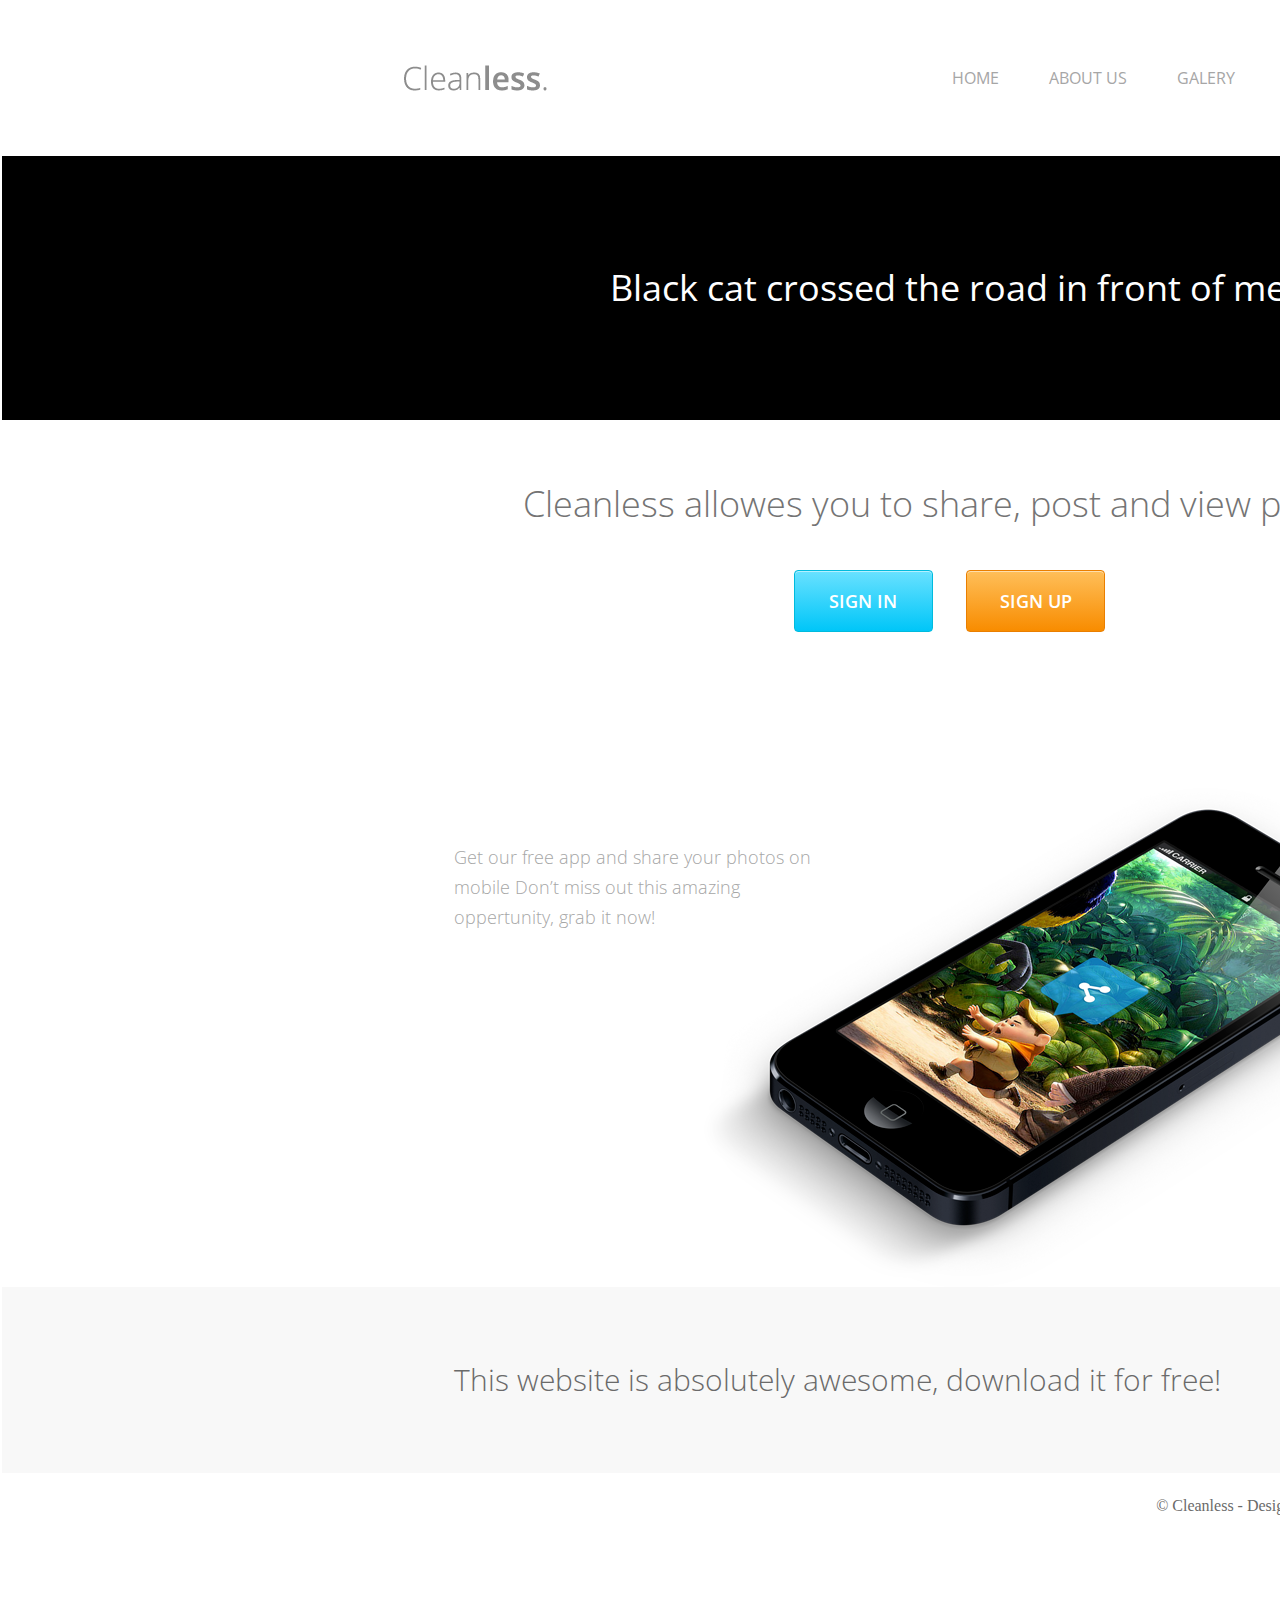
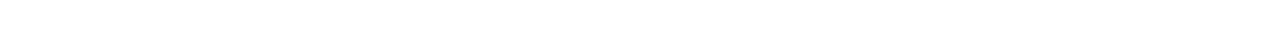
<file: 01/table/index.html>
<!DOCTYPE html PUBLIC "-//W3C//DTD XHTML 1.0 Transitional//EN" "http://www.w3.org/TR/xhtml1/DTD/xhtml1-transitional.dtd">
<html xmlns="http://www.w3.org/1999/xhtml">
	<head>
		<meta http-equiv="Content-Type" content="text/html; charset=utf-8" />
		<title>Table</title>
		<link href="main.css" rel="stylesheet" type="text/css" />
		<link href="https://fonts.googleapis.com/css?family=Open+Sans:300,400,600,700,800&amp;subset=cyrillic" rel="stylesheet"/>
	</head>
	<body>
		<table width="1900px">
			<tbody>
				<!--Шапка-->
				<tr>
					<td>
						<table class="head">
							<tbody>
								<tr>
									<td id="logo"><img src="images/Cleanless..png" alt="" /></td>
									<td>
										<ul class="mainmenu">
											<li ><a href="">HOME</a></li>
											<li><a href="">ABOUT US</a></li>
											<li><a href="">GALERY</a></li>
											<li><a href="">BLOG</a></li>
										</ul>
									</td>
									<td id="contact" ><a class="button" href="">CONTACT</a></td>
								</tr>
							</tbody>
						</table>
					</td>
				</tr>
				<!--Слайдер-->
				<tr>
					<td>
						<table class="slider">
							<tbody>
								<tr>
									<td>Black cat crossed the road in front of me.</td>
								</tr>
							</tbody>
						</table>
					</td>
				</tr>
				<!--Текст продвижения-->
				<tr>
					<td class= "promotion">Cleanless allowes you to share, post and view photos.</td>
				</tr>
				<!--Вход и регистрация-->
				<tr>
					<td>
						<table class="sign">
							<tbody>
								<tr>
									<td id="signin"><a class="button" href="">SIGN IN</a></td>
									<td id="center"></td>
									<td id="signup"><a class="button" href="">SIGN UP</a></td>
								</tr>
							</tbody>
						</table>
					</td>
				</tr>
				<!--Телефон и текст-->
				<tr>
					<td>
						<table id = "iphone">
							<tbody>
								<tr>
									<td id="ip"><img src="images/iPhone 5.png" alt="" /></td>
								</tr>
							</tbody>
						</table>
						<table id="iphonetext">
							<tbody>
								<tr>
									<td id="textip">Get our free app and share your photos on <br/> mobile  Don’t miss out this amazing <br />oppertunity, grab it now!
									</td>
								</tr>
							</tbody>
						</table>
					</td>
				</tr>
				<!--Текст и кнопка загрузки-->
				<tr>
					<td>
						<table id="download" >
							<tbody>
								<tr>
									<td id="downloadtext">This website is absolutely awesome, download it for free!</td>
									<td id="getnow"><a href="" class="button">GET NOW</a></td>
								</tr>
							</tbody>
						</table>
					</td>
				</tr>
				<!--Копирайт-->
				<tr>
					<td>
						<table id="copyright">
							<tbody>
								<tr>
									<td>© Cleanless - Designed by Matija Jakovljevic</td>
								</tr>
							</tbody>
						</table>
					</td>
				</tr>
			</tbody>
		</table>
	</body>
</html>
</file>
<file: 01/table/main.css>
@charset "utf-8";
/* CSS Document */
*{margin: 0px;
padding:0px;}
/*Шапка*/
.head{width:"1050px";
margin: 50px 0px 50px 400px;}
/*Меню*/
.mainmenu{ 
font-family: 'Open Sans', sans-serif;
color: #a6a6a6;
font-weight: 400;
text-align:center;
margin-left: 380px;}
ul.mainmenu li { margin: 0px 23px;
	display:inline;}
ul.mainmenu li a{
	color: #a6a6a6;
font-weight: 400;
}
ul.mainmenu li a:hover{
	color: #747474;
font-weight: 600;}
/*Кнопка контактов*/
#contact{
	padding:12px 0px 12px 0px;
	font-family: 'Open Sans', sans-serif;
	text-align:center;
width: 92px;
	background-color: #787878;
background-image: linear-gradient(to top, #00c6f8 0%, #69e1ff 100%);
border: 1px solid #0bd;
border-radius: 3px;
box-shadow: inset 0 1px 0 rgba(255, 255, 255, 0.5);}
a {text-decoration:none;}
/*Ссылки для кнопок*/
a.button{	
color: white;
font-weight: 600;
}
a:hover{
	color: #747474;
font-weight: 600;
	}
.slider{
	padding: 100px 0px;
	width:1900px;
	background-color:#000000;
	color: white;
font-family: 'Open Sans', sans-serif;
font-size: 36px;
font-weight: 400;
line-height: 60px;
text-align:center;
}
.promotion
{
	padding:70px 0px 50px 0px;
	text-align:center;
	width:1900px;
	color: #747474;
font-family: 'Open Sans', sans-serif;
font-size: 36px;
line-height: 24px;
font-weight: 300;
}
.sign{width:315px;

margin-left:790px;
}
#signin{
	color: white;
font-family: 'Open Sans', sans-serif;
font-size: 18px;
font-weight: 600;
line-height: 60px;
	width: 140px;
	text-align:center;
	background-color: white;
background-image: linear-gradient(to top, #00c6f8 0%, #69e1ff 100%);
border: 1px solid #0bd;
border-radius: 4px;
box-shadow: inset 0 1px 0 rgba(255, 255, 255, 0.5);
}
#signup{
	color: white;
font-family: 'Open Sans', sans-serif;
font-size: 18px;
font-weight: 600;
line-height: 60px;
	width: 140px;
	background-color: white;
text-align:center;
background-image: linear-gradient(to top, #f88c00 0%, #ffbf5a 100%);
border: 1px solid #ea7f00;
border-radius: 4px;
box-shadow: inset 0 1px 0 rgba(255, 255, 255, 0.5);
}
#center{width:30px;}

#iphone{width:1000px;
margin-left: 450px;
	}
#iphonetext{
	padding-right: 600px;
	top:-450px;
	width:1000px;
margin-left: 450px;}
#textip{
top:-250px;
width:400px;
font-family: 'Open Sans', sans-serif;
font-size: 18px;
line-height: 30px;
color: #a6a6a6;
font-weight: 300;
}
#ip{padding-top:150px;
padding-left: 250px;}
#iphonetext, #iphone, #download,#copyright{position:relative;}
#download{
	background-color: #f8f8f8;
	top:-99px;
	width:1900px;
	padding:60px 450px ;
	}
#downloadtext{
	margin: 75px 0px;
color: #6a6a6a;
font-family: 'Open Sans', sans-serif;
font-size: 30px;
font-weight: 300;
line-height: 60px;}	
#getnow{
	text-align:center;
	width: 140px;
background-color: white;
background-image: linear-gradient(to top, #f88c00 0%, #ffbf5a 100%);
border: 1px solid #ea7f00;
border-radius: 4px;
box-shadow: inset 0 1px 0 rgba(255, 255, 255, 0.5);
color: white;
font-family: 'Open Sans', sans-serif;
font-size: 18px;
font-weight: 600;
line-height: 60px;
}
#copyright{
	top:-100px;
	width:1000px;
	margin-left:450px;
	text-align:right;
	color: #6a6a6a;
font-family: OpenSans;
font-size: 16px;
line-height: 60px;
font-weight: 300;}
</file>
